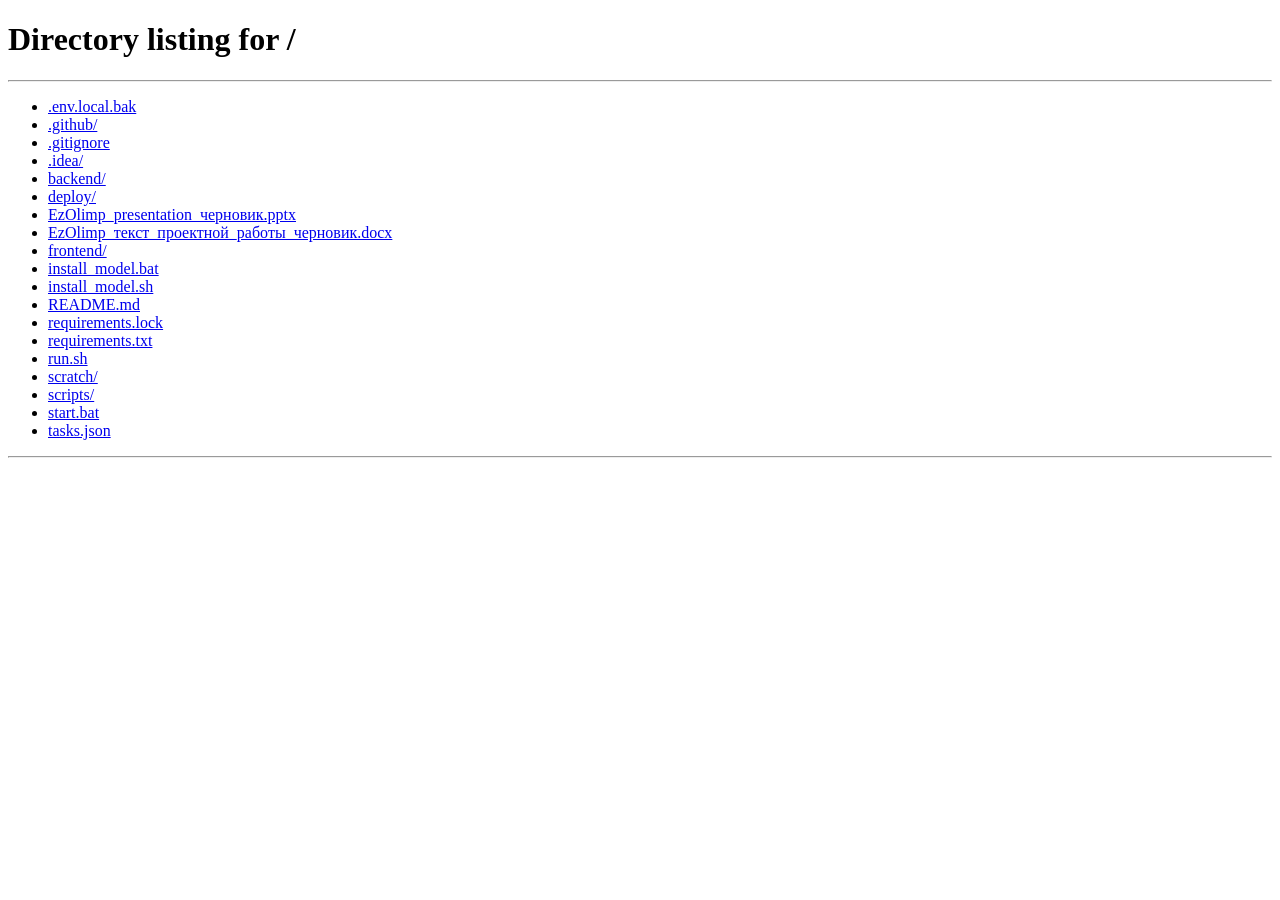
<file: frontend/index.html>
﻿<!DOCTYPE html>
<html lang="ru">
<head>
<meta charset="UTF-8">
<meta http-equiv="refresh" content="0;url=/">
<title>EzOlimp</title>
<link rel="icon" type="image/svg+xml" href="/favicon.svg">
</head>
<body></body>
</html>
</file>
